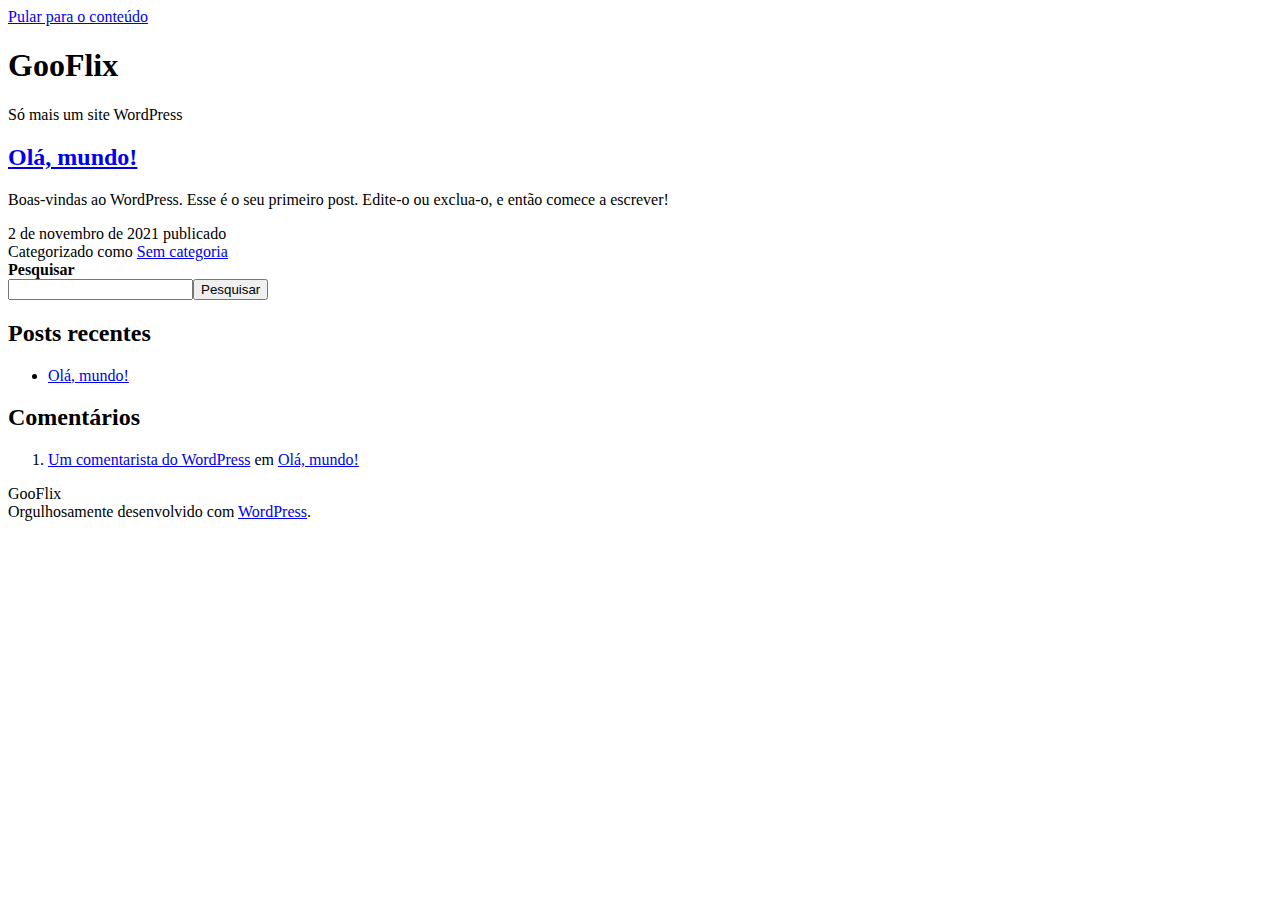
<file: github/index.html>
<!DOCTYPE html>
<html lang="pt-BR">
<head>
	<meta charset="UTF-8">
	<meta name="viewport" content="width=device-width, initial-scale=1">
	<title>GooFlix – Só mais um site WordPress</title>
<meta name="robots" content="max-image-preview:large">
<link rel="dns-prefetch" href="//s.w.org">


<link rel="stylesheet" id="wp-block-library-css" href="https://orgwillis.github.io/gooflix/wp-includes/css/dist/block-library/style.min.css" media="all">
<style id="wp-block-library-theme-inline-css">
#start-resizable-editor-section{display:none}.wp-block-audio figcaption{color:#555;font-size:13px;text-align:center}.is-dark-theme .wp-block-audio figcaption{color:hsla(0,0%,100%,.65)}.wp-block-code{font-family:Menlo,Consolas,monaco,monospace;color:#1e1e1e;padding:.8em 1em;border:1px solid #ddd;border-radius:4px}.wp-block-embed figcaption{color:#555;font-size:13px;text-align:center}.is-dark-theme .wp-block-embed figcaption{color:hsla(0,0%,100%,.65)}.blocks-gallery-caption{color:#555;font-size:13px;text-align:center}.is-dark-theme .blocks-gallery-caption{color:hsla(0,0%,100%,.65)}.wp-block-image figcaption{color:#555;font-size:13px;text-align:center}.is-dark-theme .wp-block-image figcaption{color:hsla(0,0%,100%,.65)}.wp-block-pullquote{border-top:4px solid;border-bottom:4px solid;margin-bottom:1.75em;color:currentColor}.wp-block-pullquote__citation,.wp-block-pullquote cite,.wp-block-pullquote footer{color:currentColor;text-transform:uppercase;font-size:.8125em;font-style:normal}.wp-block-quote{border-left:.25em solid;margin:0 0 1.75em;padding-left:1em}.wp-block-quote cite,.wp-block-quote footer{color:currentColor;font-size:.8125em;position:relative;font-style:normal}.wp-block-quote.has-text-align-right{border-left:none;border-right:.25em solid;padding-left:0;padding-right:1em}.wp-block-quote.has-text-align-center{border:none;padding-left:0}.wp-block-quote.is-large,.wp-block-quote.is-style-large{border:none}.wp-block-search .wp-block-search__label{font-weight:700}.wp-block-group.has-background{padding:1.25em 2.375em;margin-top:0;margin-bottom:0}.wp-block-separator{border:none;border-bottom:2px solid;margin-left:auto;margin-right:auto;opacity:.4}.wp-block-separator:not(.is-style-wide):not(.is-style-dots){width:100px}.wp-block-separator.has-background:not(.is-style-dots){border-bottom:none;height:1px}.wp-block-separator.has-background:not(.is-style-wide):not(.is-style-dots){height:2px}.wp-block-table thead{border-bottom:3px solid}.wp-block-table tfoot{border-top:3px solid}.wp-block-table td,.wp-block-table th{padding:.5em;border:1px solid;word-break:normal}.wp-block-table figcaption{color:#555;font-size:13px;text-align:center}.is-dark-theme .wp-block-table figcaption{color:hsla(0,0%,100%,.65)}.wp-block-video figcaption{color:#555;font-size:13px;text-align:center}.is-dark-theme .wp-block-video figcaption{color:hsla(0,0%,100%,.65)}.wp-block-template-part.has-background{padding:1.25em 2.375em;margin-top:0;margin-bottom:0}#end-resizable-editor-section{display:none}
</style>
<link rel="stylesheet" id="twenty-twenty-one-style-css" href="https://orgwillis.github.io/gooflix/wp-content/themes/twentytwentyone/style.css" media="all">
<link rel="stylesheet" id="twenty-twenty-one-print-style-css" href="https://orgwillis.github.io/gooflix/wp-content/themes/twentytwentyone/assets/css/print.css" media="print">


</head>

<body class="home blog wp-embed-responsive is-light-theme no-js hfeed">
<div id="page" class="site">
	<a class="skip-link screen-reader-text" href="#content">Pular para o conteúdo</a>

	
<header id="masthead" class="site-header has-title-and-tagline" role="banner">

	

<div class="site-branding">

	
						<h1 class="site-title">GooFlix</h1>
			
			<p class="site-description">
			Só mais um site WordPress		</p>
	</div>
	

</header>

	<div id="content" class="site-content">
		<div id="primary" class="content-area">
			<main id="main" class="site-main" role="main">



<article id="post-1" class="post-1 post type-post status-publish format-standard hentry category-sem-categoria entry">

	
<header class="entry-header">
	<h2 class="entry-title default-max-width"><a href="https://orgwillis.github.io/gooflix/2021/11/02/ola-mundo/">Olá, mundo!</a></h2></header>

	<div class="entry-content">
		<p>Boas-vindas ao WordPress. Esse é o seu primeiro post. Edite-o ou exclua-o, e então comece a escrever!</p>
	</div>

	<footer class="entry-footer default-max-width">
		<span class="posted-on"><time class="entry-date published updated" datetime="2021-11-02T22:03:03-03:00">2 de novembro de 2021</time> publicado</span><div class="post-taxonomies"><span class="cat-links">Categorizado como <a href="https://orgwillis.github.io/gooflix/category/sem-categoria/" rel="category tag">Sem categoria</a> </span></div>	</footer>
</article>
			</main>
		</div>
	</div>

	
	<aside class="widget-area">
		<section id="block-2" class="widget widget_block widget_search"><form role="search" method="get" action="https://orgwillis.github.io/gooflix/" class="wp-block-search__button-outside wp-block-search__text-button wp-block-search"><label for="wp-block-search__input-1" class="wp-block-search__label">Pesquisar</label><div class="wp-block-search__inside-wrapper"><input type="search" id="wp-block-search__input-1" class="wp-block-search__input" name="s" value="" placeholder="" required><button type="submit" class="wp-block-search__button ">Pesquisar</button></div></form></section><section id="block-3" class="widget widget_block"><div class="wp-block-group"><div class="wp-block-group__inner-container"><h2>Posts recentes</h2><ul class="wp-block-latest-posts__list wp-block-latest-posts"><li><a href="https://orgwillis.github.io/gooflix/2021/11/02/ola-mundo/">Olá, mundo!</a></li>
</ul></div></div></section><section id="block-4" class="widget widget_block"><div class="wp-block-group"><div class="wp-block-group__inner-container"><h2>Comentários</h2><ol class="wp-block-latest-comments"><li class="wp-block-latest-comments__comment"><article><footer class="wp-block-latest-comments__comment-meta"><a class="wp-block-latest-comments__comment-author" href="https://wordpress.org/">Um comentarista do WordPress</a> em <a class="wp-block-latest-comments__comment-link" href="https://orgwillis.github.io/gooflix/2021/11/02/ola-mundo/#comment-1">Olá, mundo!</a></footer></article></li></ol></div></div></section>	</aside>


	<footer id="colophon" class="site-footer" role="contentinfo">

				<div class="site-info">
			<div class="site-name">
																						GooFlix																		</div>
			<div class="powered-by">
				Orgulhosamente desenvolvido com <a href="https://br.wordpress.org/">WordPress</a>.			</div>

		</div>
	</footer>

</div>

<script>document.body.classList.remove("no-js");</script>	<script>
	if ( -1 !== navigator.userAgent.indexOf( 'MSIE' ) || -1 !== navigator.appVersion.indexOf( 'Trident/' ) ) {
		document.body.classList.add( 'is-IE' );
	}
	</script>
	<script id="twenty-twenty-one-ie11-polyfills-js-after">
( Element.prototype.matches && Element.prototype.closest && window.NodeList && NodeList.prototype.forEach ) || document.write( '<script src="https://orgwillis.github.io/gooflix/wp-content/themes/twentytwentyone/assets/js/polyfills.js?ver=1.4">' + 'ipt>' );
</script>
<script src="https://orgwillis.github.io/gooflix/wp-content/themes/twentytwentyone/assets/js/responsive-embeds.js" id="twenty-twenty-one-responsive-embeds-script-js"></script>
	<script>
	/(trident|msie)/i.test(navigator.userAgent)&&document.getElementById&&window.addEventListener&&window.addEventListener("hashchange",(function(){var t,e=location.hash.substring(1);/^[A-z0-9_-]+$/.test(e)&&(t=document.getElementById(e))&&(/^(?:a|select|input|button|textarea)$/i.test(t.tagName)||(t.tabIndex=-1),t.focus())}),!1);
	</script>
	
</body>
</html>
</file>
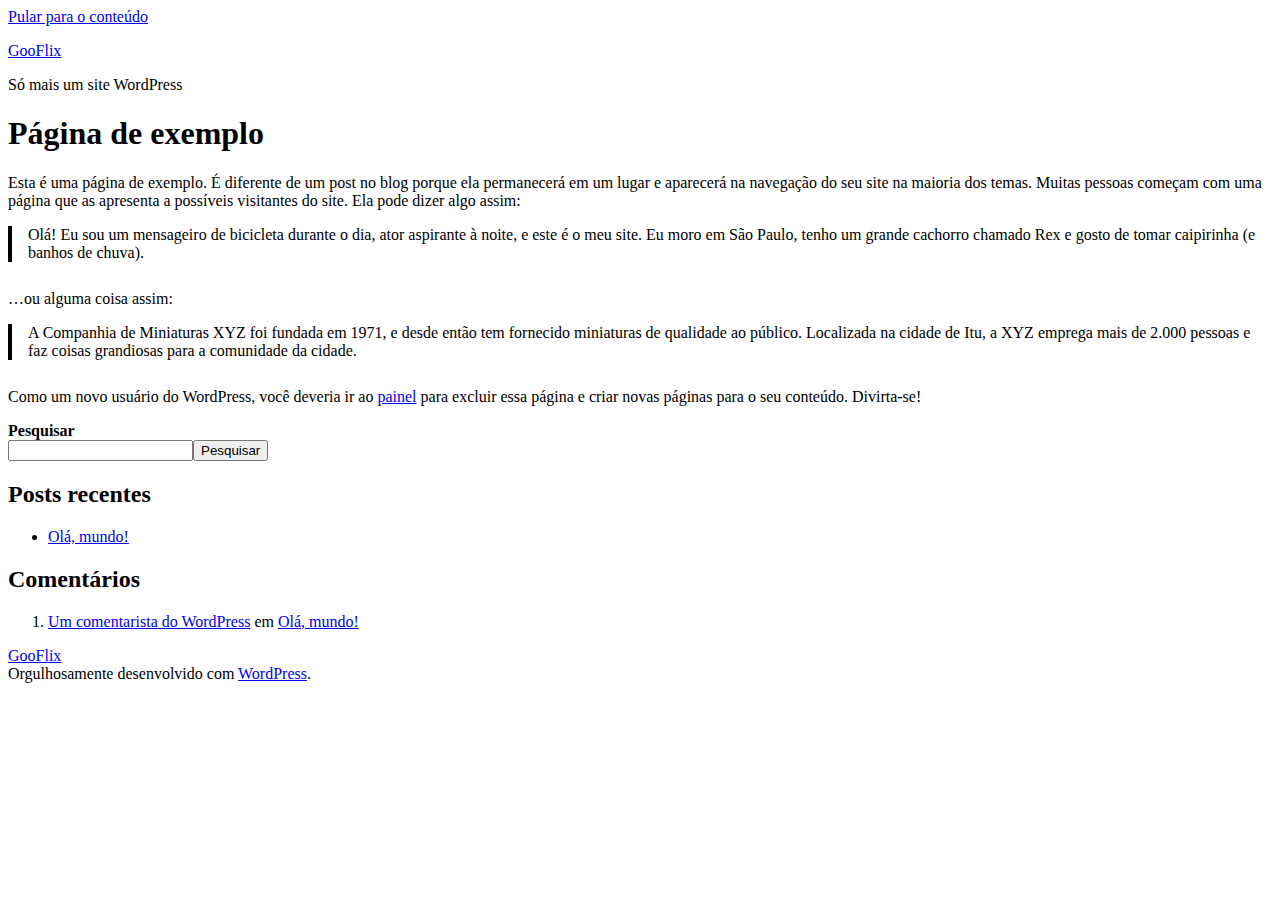
<file: github/pagina-exemplo/index.html>
<!DOCTYPE html>
<html lang="pt-BR">
<head>
	<meta charset="UTF-8">
	<meta name="viewport" content="width=device-width, initial-scale=1">
	<title>Página de exemplo – GooFlix</title>
<meta name="robots" content="max-image-preview:large">
<link rel="dns-prefetch" href="//s.w.org">



<link rel="stylesheet" id="wp-block-library-css" href="https://orgwillis.github.io/gooflix/wp-includes/css/dist/block-library/style.min.css" media="all">
<style id="wp-block-library-theme-inline-css">
#start-resizable-editor-section{display:none}.wp-block-audio figcaption{color:#555;font-size:13px;text-align:center}.is-dark-theme .wp-block-audio figcaption{color:hsla(0,0%,100%,.65)}.wp-block-code{font-family:Menlo,Consolas,monaco,monospace;color:#1e1e1e;padding:.8em 1em;border:1px solid #ddd;border-radius:4px}.wp-block-embed figcaption{color:#555;font-size:13px;text-align:center}.is-dark-theme .wp-block-embed figcaption{color:hsla(0,0%,100%,.65)}.blocks-gallery-caption{color:#555;font-size:13px;text-align:center}.is-dark-theme .blocks-gallery-caption{color:hsla(0,0%,100%,.65)}.wp-block-image figcaption{color:#555;font-size:13px;text-align:center}.is-dark-theme .wp-block-image figcaption{color:hsla(0,0%,100%,.65)}.wp-block-pullquote{border-top:4px solid;border-bottom:4px solid;margin-bottom:1.75em;color:currentColor}.wp-block-pullquote__citation,.wp-block-pullquote cite,.wp-block-pullquote footer{color:currentColor;text-transform:uppercase;font-size:.8125em;font-style:normal}.wp-block-quote{border-left:.25em solid;margin:0 0 1.75em;padding-left:1em}.wp-block-quote cite,.wp-block-quote footer{color:currentColor;font-size:.8125em;position:relative;font-style:normal}.wp-block-quote.has-text-align-right{border-left:none;border-right:.25em solid;padding-left:0;padding-right:1em}.wp-block-quote.has-text-align-center{border:none;padding-left:0}.wp-block-quote.is-large,.wp-block-quote.is-style-large{border:none}.wp-block-search .wp-block-search__label{font-weight:700}.wp-block-group.has-background{padding:1.25em 2.375em;margin-top:0;margin-bottom:0}.wp-block-separator{border:none;border-bottom:2px solid;margin-left:auto;margin-right:auto;opacity:.4}.wp-block-separator:not(.is-style-wide):not(.is-style-dots){width:100px}.wp-block-separator.has-background:not(.is-style-dots){border-bottom:none;height:1px}.wp-block-separator.has-background:not(.is-style-wide):not(.is-style-dots){height:2px}.wp-block-table thead{border-bottom:3px solid}.wp-block-table tfoot{border-top:3px solid}.wp-block-table td,.wp-block-table th{padding:.5em;border:1px solid;word-break:normal}.wp-block-table figcaption{color:#555;font-size:13px;text-align:center}.is-dark-theme .wp-block-table figcaption{color:hsla(0,0%,100%,.65)}.wp-block-video figcaption{color:#555;font-size:13px;text-align:center}.is-dark-theme .wp-block-video figcaption{color:hsla(0,0%,100%,.65)}.wp-block-template-part.has-background{padding:1.25em 2.375em;margin-top:0;margin-bottom:0}#end-resizable-editor-section{display:none}
</style>
<link rel="stylesheet" id="twenty-twenty-one-style-css" href="https://orgwillis.github.io/gooflix/wp-content/themes/twentytwentyone/style.css" media="all">
<link rel="stylesheet" id="twenty-twenty-one-print-style-css" href="https://orgwillis.github.io/gooflix/wp-content/themes/twentytwentyone/assets/css/print.css" media="print">






</head>

<body class="page-template-default page page-id-2 wp-embed-responsive is-light-theme no-js singular">
<div id="page" class="site">
	<a class="skip-link screen-reader-text" href="#content">Pular para o conteúdo</a>

	
<header id="masthead" class="site-header has-title-and-tagline" role="banner">

	

<div class="site-branding">

	
						<p class="site-title"><a href="https://orgwillis.github.io/gooflix/">GooFlix</a></p>
			
			<p class="site-description">
			Só mais um site WordPress		</p>
	</div>
	

</header>

	<div id="content" class="site-content">
		<div id="primary" class="content-area">
			<main id="main" class="site-main" role="main">

<article id="post-2" class="post-2 page type-page status-publish hentry entry">

			<header class="entry-header alignwide">
			<h1 class="entry-title">Página de exemplo</h1>					</header>
	
	<div class="entry-content">
		
<p>Esta é uma página de exemplo. É diferente de um post no blog porque ela permanecerá em um lugar e aparecerá na navegação do seu site na maioria dos temas. Muitas pessoas começam com uma página que as apresenta a possíveis visitantes do site. Ela pode dizer algo assim:</p>



<blockquote class="wp-block-quote"><p>Olá! Eu sou um mensageiro de bicicleta durante o dia, ator aspirante à noite, e este é o meu site. Eu moro em São Paulo, tenho um grande cachorro chamado Rex e gosto de tomar caipirinha (e banhos de chuva).</p></blockquote>



<p>…ou alguma coisa assim:</p>



<blockquote class="wp-block-quote"><p>A Companhia de Miniaturas XYZ foi fundada em 1971, e desde então tem fornecido miniaturas de qualidade ao público. Localizada na cidade de Itu, a XYZ emprega mais de 2.000 pessoas e faz coisas grandiosas para a comunidade da cidade.</p></blockquote>



<p>Como um novo usuário do WordPress, você deveria ir ao <a href="https://orgwillis.github.io/gooflix/wp-admin/">painel</a> para excluir essa página e criar novas páginas para o seu conteúdo. Divirta-se!</p>
	</div>

	</article>
			</main>
		</div>
	</div>

	
	<aside class="widget-area">
		<section id="block-2" class="widget widget_block widget_search"><form role="search" method="get" action="https://orgwillis.github.io/gooflix/" class="wp-block-search__button-outside wp-block-search__text-button wp-block-search"><label for="wp-block-search__input-1" class="wp-block-search__label">Pesquisar</label><div class="wp-block-search__inside-wrapper"><input type="search" id="wp-block-search__input-1" class="wp-block-search__input" name="s" value="" placeholder="" required><button type="submit" class="wp-block-search__button ">Pesquisar</button></div></form></section><section id="block-3" class="widget widget_block"><div class="wp-block-group"><div class="wp-block-group__inner-container"><h2>Posts recentes</h2><ul class="wp-block-latest-posts__list wp-block-latest-posts"><li><a href="https://orgwillis.github.io/gooflix/2021/11/02/ola-mundo/">Olá, mundo!</a></li>
</ul></div></div></section><section id="block-4" class="widget widget_block"><div class="wp-block-group"><div class="wp-block-group__inner-container"><h2>Comentários</h2><ol class="wp-block-latest-comments"><li class="wp-block-latest-comments__comment"><article><footer class="wp-block-latest-comments__comment-meta"><a class="wp-block-latest-comments__comment-author" href="https://wordpress.org/">Um comentarista do WordPress</a> em <a class="wp-block-latest-comments__comment-link" href="https://orgwillis.github.io/gooflix/2021/11/02/ola-mundo/#comment-1">Olá, mundo!</a></footer></article></li></ol></div></div></section>	</aside>


	<footer id="colophon" class="site-footer" role="contentinfo">

				<div class="site-info">
			<div class="site-name">
																						<a href="https://orgwillis.github.io/gooflix/">GooFlix</a>
																		</div>
			<div class="powered-by">
				Orgulhosamente desenvolvido com <a href="https://br.wordpress.org/">WordPress</a>.			</div>

		</div>
	</footer>

</div>

<script>document.body.classList.remove("no-js");</script>	<script>
	if ( -1 !== navigator.userAgent.indexOf( 'MSIE' ) || -1 !== navigator.appVersion.indexOf( 'Trident/' ) ) {
		document.body.classList.add( 'is-IE' );
	}
	</script>
	<script id="twenty-twenty-one-ie11-polyfills-js-after">
( Element.prototype.matches && Element.prototype.closest && window.NodeList && NodeList.prototype.forEach ) || document.write( '<script src="https://orgwillis.github.io/gooflix/wp-content/themes/twentytwentyone/assets/js/polyfills.js?ver=1.4">' + 'ipt>' );
</script>
<script src="https://orgwillis.github.io/gooflix/wp-content/themes/twentytwentyone/assets/js/responsive-embeds.js" id="twenty-twenty-one-responsive-embeds-script-js"></script>
	<script>
	/(trident|msie)/i.test(navigator.userAgent)&&document.getElementById&&window.addEventListener&&window.addEventListener("hashchange",(function(){var t,e=location.hash.substring(1);/^[A-z0-9_-]+$/.test(e)&&(t=document.getElementById(e))&&(/^(?:a|select|input|button|textarea)$/i.test(t.tagName)||(t.tabIndex=-1),t.focus())}),!1);
	</script>
	
</body>
</html>
</file>
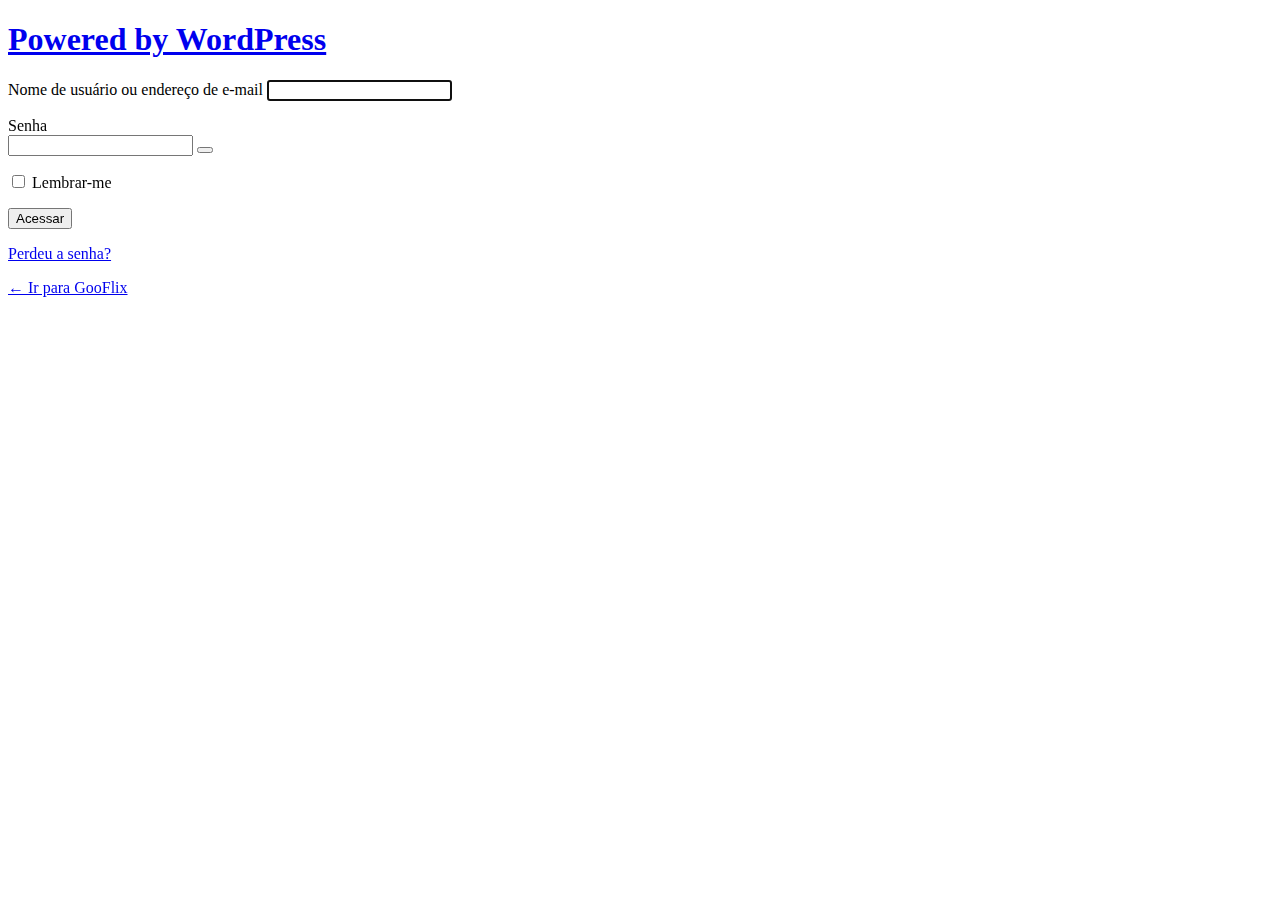
<file: github/wp-admin/index.html>
<!DOCTYPE html>
<html lang="pt-BR">
	<head>
	<meta http-equiv="Content-Type" content="text/html; charset=UTF-8">
	<title>Acessar ‹ GooFlix — WordPress</title>
	
<link rel="dns-prefetch" href="//s.w.org">
<link rel="stylesheet" id="dashicons-css" href="https://orgwillis.github.io/gooflix/wp-includes/css/dashicons.min.css" media="all">
<link rel="stylesheet" id="buttons-css" href="https://orgwillis.github.io/gooflix/wp-includes/css/buttons.min.css" media="all">
<link rel="stylesheet" id="forms-css" href="https://orgwillis.github.io/gooflix/wp-admin/css/forms.min.css" media="all">
<link rel="stylesheet" id="l10n-css" href="https://orgwillis.github.io/gooflix/wp-admin/css/l10n.min.css" media="all">
<link rel="stylesheet" id="login-css" href="https://orgwillis.github.io/gooflix/wp-admin/css/login.min.css" media="all">
	<meta name="referrer" content="strict-origin-when-cross-origin">
		<meta name="viewport" content="width=device-width">
		</head>
	<body class="login no-js login-action-login wp-core-ui  locale-pt-br">
	<script type="text/javascript">
		document.body.className = document.body.className.replace('no-js','js');
	</script>
		<div id="login">
		<h1><a href="https://br.wordpress.org/">Powered by WordPress</a></h1>
	
		<form name="loginform" id="loginform" action="https://orgwillis.github.io/gooflix/wp-login.php" method="post">
			<p>
				<label for="user_login">Nome de usuário ou endereço de e-mail</label>
				<input type="text" name="log" id="user_login" class="input" value="" size="20" autocapitalize="off">
			</p>

			<div class="user-pass-wrap">
				<label for="user_pass">Senha</label>
				<div class="wp-pwd">
					<input type="password" name="pwd" id="user_pass" class="input password-input" value="" size="20">
					<button type="button" class="button button-secondary wp-hide-pw hide-if-no-js" data-toggle="0" aria-label="Mostrar senha">
						<span class="dashicons dashicons-visibility" aria-hidden="true"></span>
					</button>
				</div>
			</div>
						<p class="forgetmenot"><input name="rememberme" type="checkbox" id="rememberme" value="forever"> <label for="rememberme">Lembrar-me</label></p>
			<p class="submit">
				<input type="submit" name="wp-submit" id="wp-submit" class="button button-primary button-large" value="Acessar">
									<input type="hidden" name="redirect_to" value="https://orgwillis.github.io/gooflix/wp-admin/">
									<input type="hidden" name="testcookie" value="1">
			</p>
		</form>

					<p id="nav">
								<a href="https://orgwillis.github.io/gooflix/wp-login.php">Perdeu a senha?</a>
			</p>
					<script type="text/javascript">
			function wp_attempt_focus() {setTimeout( function() {try {d = document.getElementById( "user_login" );d.focus(); d.select();} catch( er ) {}}, 200);}
wp_attempt_focus();
if ( typeof wpOnload === 'function' ) { wpOnload() }		</script>
				<p id="backtoblog">
			<a href="https://orgwillis.github.io/gooflix/">← Ir para GooFlix</a>		</p>
			</div>
	<script src="https://orgwillis.github.io/gooflix/wp-includes/js/jquery/jquery.min.js" id="jquery-core-js"></script>
<script src="https://orgwillis.github.io/gooflix/wp-includes/js/jquery/jquery-migrate.min.js" id="jquery-migrate-js"></script>
<script id="zxcvbn-async-js-extra">
var _zxcvbnSettings = {"src":"https:\/\/orgwillis.github.io\/gooflix\/wp-includes\/js\/zxcvbn.min.js"};
</script>
<script src="https://orgwillis.github.io/gooflix/wp-includes/js/zxcvbn-async.min.js" id="zxcvbn-async-js"></script>
<script src="https://orgwillis.github.io/gooflix/wp-includes/js/dist/vendor/regenerator-runtime.min.js" id="regenerator-runtime-js"></script>
<script src="https://orgwillis.github.io/gooflix/wp-includes/js/dist/vendor/wp-polyfill.min.js" id="wp-polyfill-js"></script>
<script src="https://orgwillis.github.io/gooflix/wp-includes/js/dist/hooks.min.js" id="wp-hooks-js"></script>
<script src="https://orgwillis.github.io/gooflix/wp-includes/js/dist/i18n.min.js" id="wp-i18n-js"></script>
<script id="wp-i18n-js-after">
wp.i18n.setLocaleData( { 'text direction\u0004ltr': [ 'ltr' ] } );
</script>
<script id="password-strength-meter-js-extra">
var pwsL10n = {"unknown":"N\u00edvel de seguran\u00e7a da senha desconhecido","short":"Muito fraca","bad":"Fraca","good":"M\u00e9dio","strong":"Forte","mismatch":"Incompat\u00edvel"};
</script>
<script id="password-strength-meter-js-translations">
( function( domain, translations ) {
	var localeData = translations.locale_data[ domain ] || translations.locale_data.messages;
	localeData[""].domain = domain;
	wp.i18n.setLocaleData( localeData, domain );
} )( "default", {"translation-revision-date":"2021-09-08 19:39:30+0000","generator":"GlotPress\/3.0.0-alpha.2","domain":"messages","locale_data":{"messages":{"":{"domain":"messages","plural-forms":"nplurals=2; plural=n > 1;","lang":"pt_BR"},"%1$s is deprecated since version %2$s! Use %3$s instead. Please consider writing more inclusive code.":["%1$s est\u00e1 obsoleta desde a vers\u00e3o %2$s. Use %3$s como alternativa. Considere escrever um c\u00f3digo mais inclusivo."]}},"comment":{"reference":"wp-admin\/js\/password-strength-meter.js"}} );
</script>
<script src="https://orgwillis.github.io/gooflix/wp-admin/js/password-strength-meter.min.js" id="password-strength-meter-js"></script>
<script src="https://orgwillis.github.io/gooflix/wp-includes/js/underscore.min.js" id="underscore-js"></script>
<script id="wp-util-js-extra">
var _wpUtilSettings = {"ajax":{"url":"\/wordpress\/wp-admin\/admin-ajax.php"}};
</script>
<script src="https://orgwillis.github.io/gooflix/wp-includes/js/wp-util.min.js" id="wp-util-js"></script>
<script id="user-profile-js-extra">
var userProfileL10n = {"user_id":"0","nonce":"d16397ec6c"};
</script>
<script id="user-profile-js-translations">
( function( domain, translations ) {
	var localeData = translations.locale_data[ domain ] || translations.locale_data.messages;
	localeData[""].domain = domain;
	wp.i18n.setLocaleData( localeData, domain );
} )( "default", {"translation-revision-date":"2021-09-08 19:39:30+0000","generator":"GlotPress\/3.0.0-alpha.2","domain":"messages","locale_data":{"messages":{"":{"domain":"messages","plural-forms":"nplurals=2; plural=n > 1;","lang":"pt_BR"},"Your new password has not been saved.":["Sua nova senha n\u00e3o foi salva."],"Hide":["Esconder"],"Show":["Mostrar"],"Confirm use of weak password":["Confirmar o uso de uma senha fraca"],"Hide password":["Ocultar senha"],"Show password":["Mostrar senha"]}},"comment":{"reference":"wp-admin\/js\/user-profile.js"}} );
</script>
<script src="https://orgwillis.github.io/gooflix/wp-admin/js/user-profile.min.js" id="user-profile-js"></script>
	<script>
	/(trident|msie)/i.test(navigator.userAgent)&&document.getElementById&&window.addEventListener&&window.addEventListener("hashchange",(function(){var t,e=location.hash.substring(1);/^[A-z0-9_-]+$/.test(e)&&(t=document.getElementById(e))&&(/^(?:a|select|input|button|textarea)$/i.test(t.tagName)||(t.tabIndex=-1),t.focus())}),!1);
	</script>
		<div class="clear"></div>
	</body>
	</html>
</file>
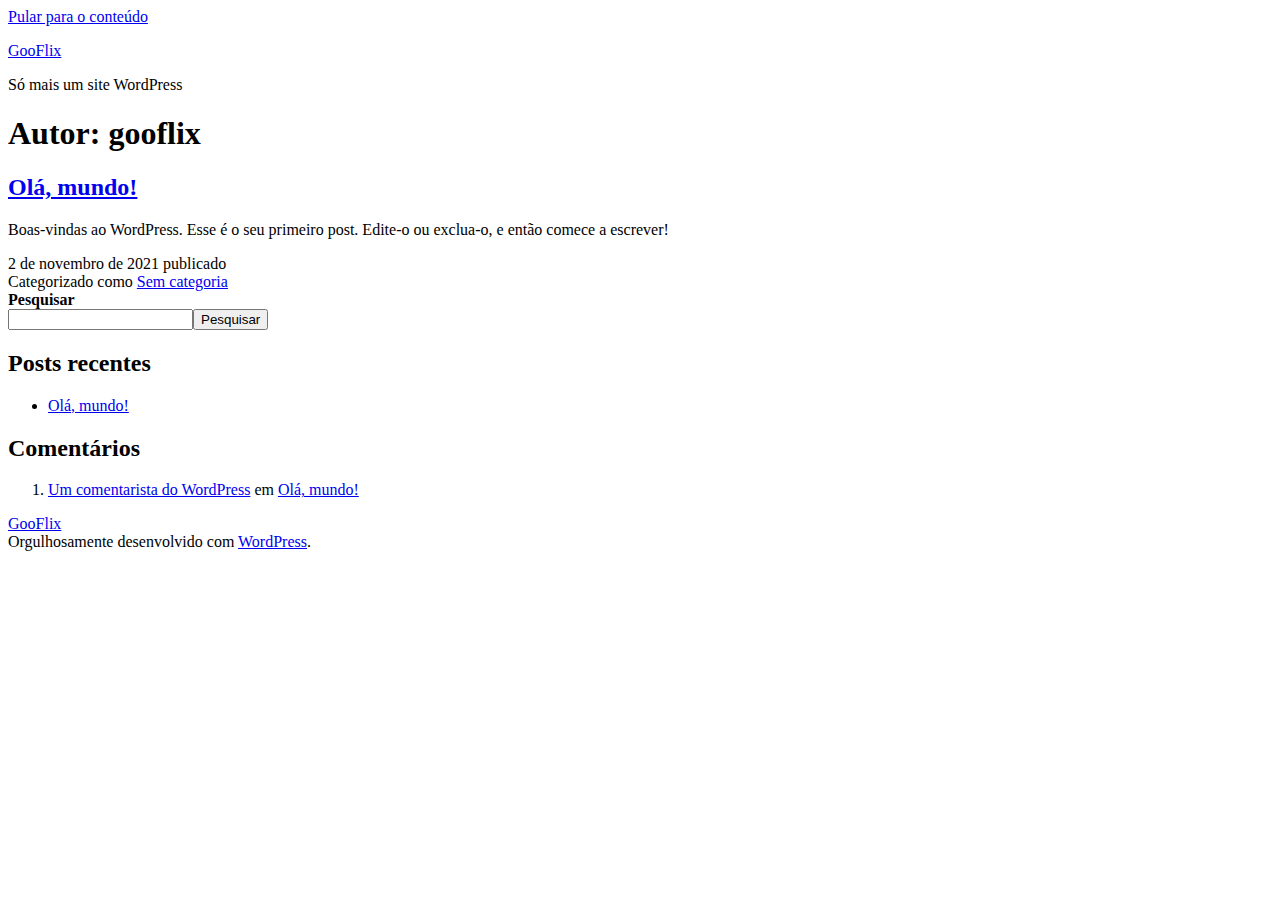
<file: github/author/gooflix/index.html>
<!DOCTYPE html>
<html lang="pt-BR">
<head>
	<meta charset="UTF-8">
	<meta name="viewport" content="width=device-width, initial-scale=1">
	<title>gooflix – GooFlix</title>
<meta name="robots" content="max-image-preview:large">
<link rel="dns-prefetch" href="//s.w.org">



<link rel="stylesheet" id="wp-block-library-css" href="https://orgwillis.github.io/gooflix/wp-includes/css/dist/block-library/style.min.css" media="all">
<style id="wp-block-library-theme-inline-css">
#start-resizable-editor-section{display:none}.wp-block-audio figcaption{color:#555;font-size:13px;text-align:center}.is-dark-theme .wp-block-audio figcaption{color:hsla(0,0%,100%,.65)}.wp-block-code{font-family:Menlo,Consolas,monaco,monospace;color:#1e1e1e;padding:.8em 1em;border:1px solid #ddd;border-radius:4px}.wp-block-embed figcaption{color:#555;font-size:13px;text-align:center}.is-dark-theme .wp-block-embed figcaption{color:hsla(0,0%,100%,.65)}.blocks-gallery-caption{color:#555;font-size:13px;text-align:center}.is-dark-theme .blocks-gallery-caption{color:hsla(0,0%,100%,.65)}.wp-block-image figcaption{color:#555;font-size:13px;text-align:center}.is-dark-theme .wp-block-image figcaption{color:hsla(0,0%,100%,.65)}.wp-block-pullquote{border-top:4px solid;border-bottom:4px solid;margin-bottom:1.75em;color:currentColor}.wp-block-pullquote__citation,.wp-block-pullquote cite,.wp-block-pullquote footer{color:currentColor;text-transform:uppercase;font-size:.8125em;font-style:normal}.wp-block-quote{border-left:.25em solid;margin:0 0 1.75em;padding-left:1em}.wp-block-quote cite,.wp-block-quote footer{color:currentColor;font-size:.8125em;position:relative;font-style:normal}.wp-block-quote.has-text-align-right{border-left:none;border-right:.25em solid;padding-left:0;padding-right:1em}.wp-block-quote.has-text-align-center{border:none;padding-left:0}.wp-block-quote.is-large,.wp-block-quote.is-style-large{border:none}.wp-block-search .wp-block-search__label{font-weight:700}.wp-block-group.has-background{padding:1.25em 2.375em;margin-top:0;margin-bottom:0}.wp-block-separator{border:none;border-bottom:2px solid;margin-left:auto;margin-right:auto;opacity:.4}.wp-block-separator:not(.is-style-wide):not(.is-style-dots){width:100px}.wp-block-separator.has-background:not(.is-style-dots){border-bottom:none;height:1px}.wp-block-separator.has-background:not(.is-style-wide):not(.is-style-dots){height:2px}.wp-block-table thead{border-bottom:3px solid}.wp-block-table tfoot{border-top:3px solid}.wp-block-table td,.wp-block-table th{padding:.5em;border:1px solid;word-break:normal}.wp-block-table figcaption{color:#555;font-size:13px;text-align:center}.is-dark-theme .wp-block-table figcaption{color:hsla(0,0%,100%,.65)}.wp-block-video figcaption{color:#555;font-size:13px;text-align:center}.is-dark-theme .wp-block-video figcaption{color:hsla(0,0%,100%,.65)}.wp-block-template-part.has-background{padding:1.25em 2.375em;margin-top:0;margin-bottom:0}#end-resizable-editor-section{display:none}
</style>
<link rel="stylesheet" id="twenty-twenty-one-style-css" href="https://orgwillis.github.io/gooflix/wp-content/themes/twentytwentyone/style.css" media="all">
<link rel="stylesheet" id="twenty-twenty-one-print-style-css" href="https://orgwillis.github.io/gooflix/wp-content/themes/twentytwentyone/assets/css/print.css" media="print">


</head>

<body class="archive author author-gooflix author-1 wp-embed-responsive is-light-theme no-js hfeed">
<div id="page" class="site">
	<a class="skip-link screen-reader-text" href="#content">Pular para o conteúdo</a>

	
<header id="masthead" class="site-header has-title-and-tagline" role="banner">

	

<div class="site-branding">

	
						<p class="site-title"><a href="https://orgwillis.github.io/gooflix/">GooFlix</a></p>
			
			<p class="site-description">
			Só mais um site WordPress		</p>
	</div>
	

</header>

	<div id="content" class="site-content">
		<div id="primary" class="content-area">
			<main id="main" class="site-main" role="main">


	<header class="page-header alignwide">
		<h1 class="page-title">Autor: <span>gooflix</span></h1>			</header>

					
<article id="post-1" class="post-1 post type-post status-publish format-standard hentry category-sem-categoria entry">

	
<header class="entry-header">
	<h2 class="entry-title default-max-width"><a href="https://orgwillis.github.io/gooflix/2021/11/02/ola-mundo/">Olá, mundo!</a></h2></header>

	<div class="entry-content">
		<p>Boas-vindas ao WordPress. Esse é o seu primeiro post. Edite-o ou exclua-o, e então comece a escrever!</p>
	</div>

	<footer class="entry-footer default-max-width">
		<span class="posted-on"><time class="entry-date published updated" datetime="2021-11-02T22:03:03-03:00">2 de novembro de 2021</time> publicado</span><div class="post-taxonomies"><span class="cat-links">Categorizado como <a href="https://orgwillis.github.io/gooflix/category/sem-categoria/" rel="category tag">Sem categoria</a> </span></div>	</footer>
</article>
	
	

			</main>
		</div>
	</div>

	
	<aside class="widget-area">
		<section id="block-2" class="widget widget_block widget_search"><form role="search" method="get" action="https://orgwillis.github.io/gooflix/" class="wp-block-search__button-outside wp-block-search__text-button wp-block-search"><label for="wp-block-search__input-1" class="wp-block-search__label">Pesquisar</label><div class="wp-block-search__inside-wrapper"><input type="search" id="wp-block-search__input-1" class="wp-block-search__input" name="s" value="" placeholder="" required><button type="submit" class="wp-block-search__button ">Pesquisar</button></div></form></section><section id="block-3" class="widget widget_block"><div class="wp-block-group"><div class="wp-block-group__inner-container"><h2>Posts recentes</h2><ul class="wp-block-latest-posts__list wp-block-latest-posts"><li><a href="https://orgwillis.github.io/gooflix/2021/11/02/ola-mundo/">Olá, mundo!</a></li>
</ul></div></div></section><section id="block-4" class="widget widget_block"><div class="wp-block-group"><div class="wp-block-group__inner-container"><h2>Comentários</h2><ol class="wp-block-latest-comments"><li class="wp-block-latest-comments__comment"><article><footer class="wp-block-latest-comments__comment-meta"><a class="wp-block-latest-comments__comment-author" href="https://wordpress.org/">Um comentarista do WordPress</a> em <a class="wp-block-latest-comments__comment-link" href="https://orgwillis.github.io/gooflix/2021/11/02/ola-mundo/#comment-1">Olá, mundo!</a></footer></article></li></ol></div></div></section>	</aside>


	<footer id="colophon" class="site-footer" role="contentinfo">

				<div class="site-info">
			<div class="site-name">
																						<a href="https://orgwillis.github.io/gooflix/">GooFlix</a>
																		</div>
			<div class="powered-by">
				Orgulhosamente desenvolvido com <a href="https://br.wordpress.org/">WordPress</a>.			</div>

		</div>
	</footer>

</div>

<script>document.body.classList.remove("no-js");</script>	<script>
	if ( -1 !== navigator.userAgent.indexOf( 'MSIE' ) || -1 !== navigator.appVersion.indexOf( 'Trident/' ) ) {
		document.body.classList.add( 'is-IE' );
	}
	</script>
	<script id="twenty-twenty-one-ie11-polyfills-js-after">
( Element.prototype.matches && Element.prototype.closest && window.NodeList && NodeList.prototype.forEach ) || document.write( '<script src="https://orgwillis.github.io/gooflix/wp-content/themes/twentytwentyone/assets/js/polyfills.js?ver=1.4">' + 'ipt>' );
</script>
<script src="https://orgwillis.github.io/gooflix/wp-content/themes/twentytwentyone/assets/js/responsive-embeds.js" id="twenty-twenty-one-responsive-embeds-script-js"></script>
	<script>
	/(trident|msie)/i.test(navigator.userAgent)&&document.getElementById&&window.addEventListener&&window.addEventListener("hashchange",(function(){var t,e=location.hash.substring(1);/^[A-z0-9_-]+$/.test(e)&&(t=document.getElementById(e))&&(/^(?:a|select|input|button|textarea)$/i.test(t.tagName)||(t.tabIndex=-1),t.focus())}),!1);
	</script>
	
</body>
</html>
</file>
